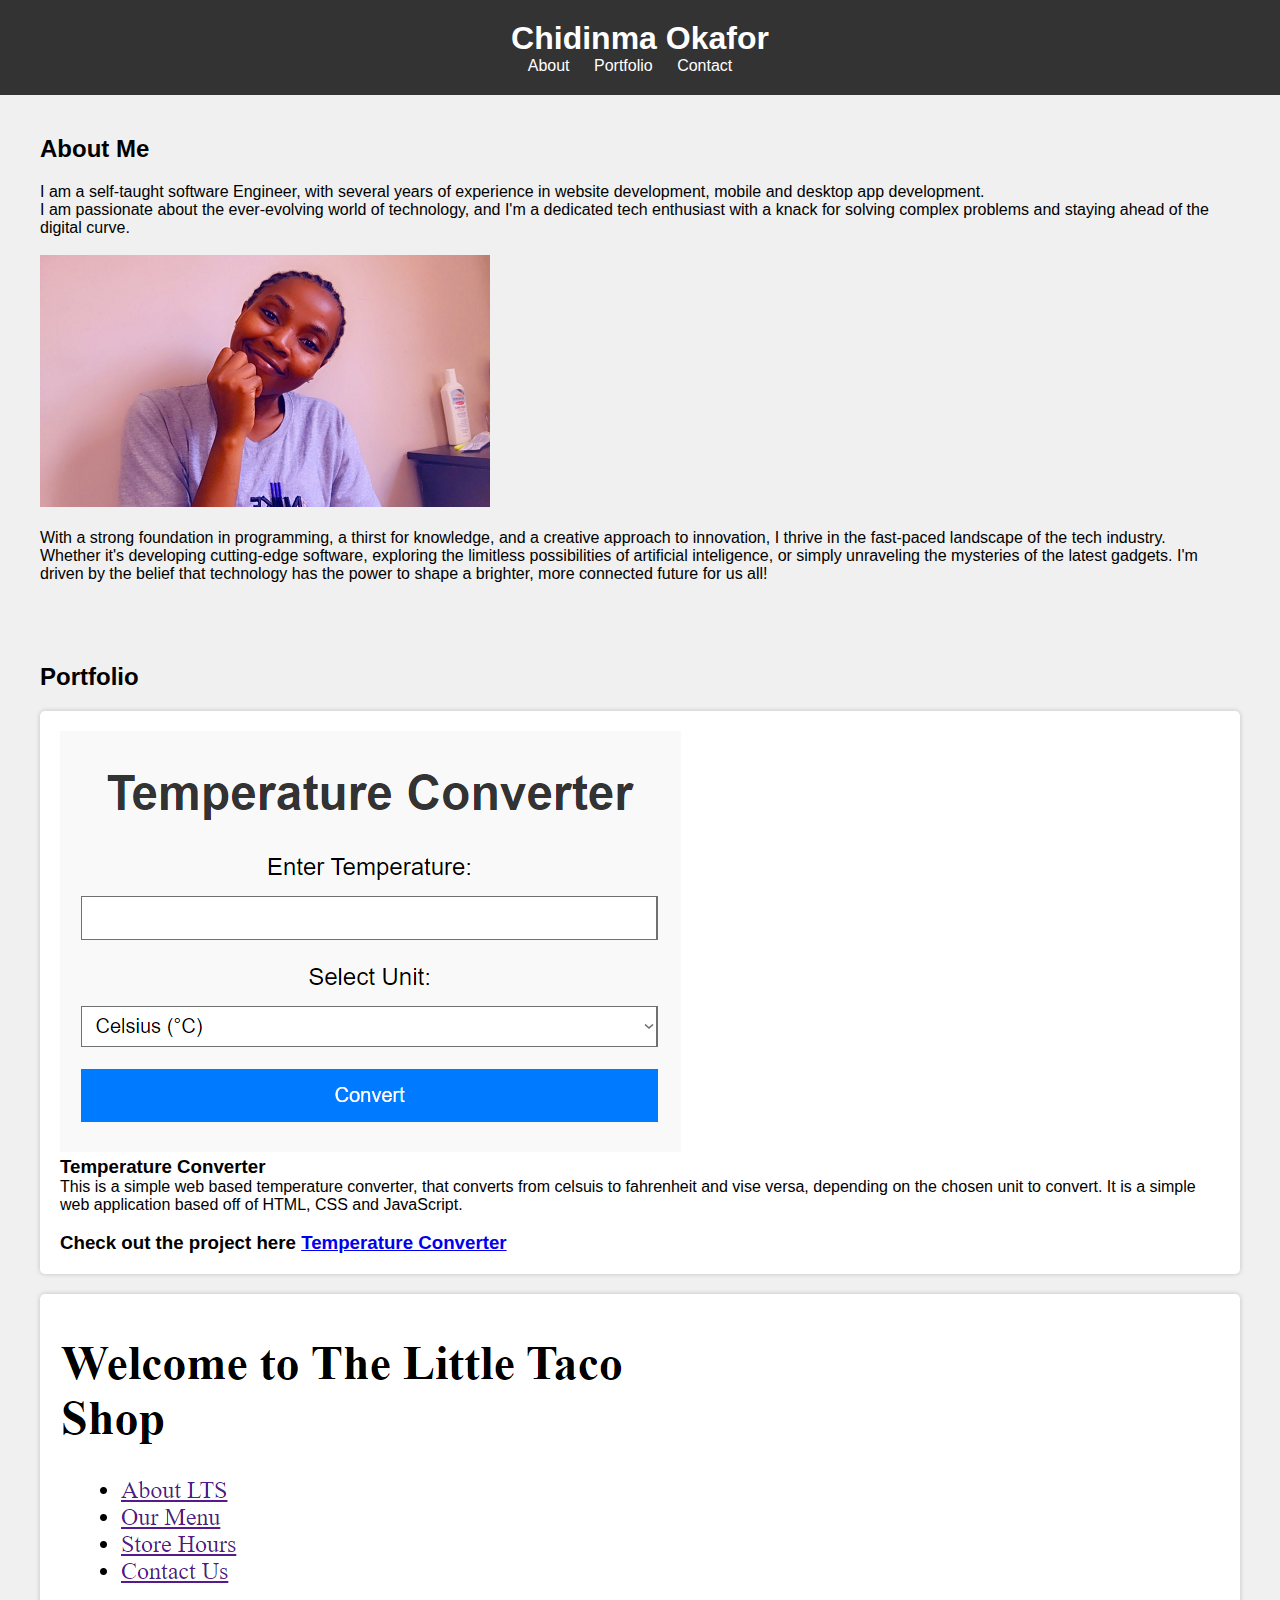
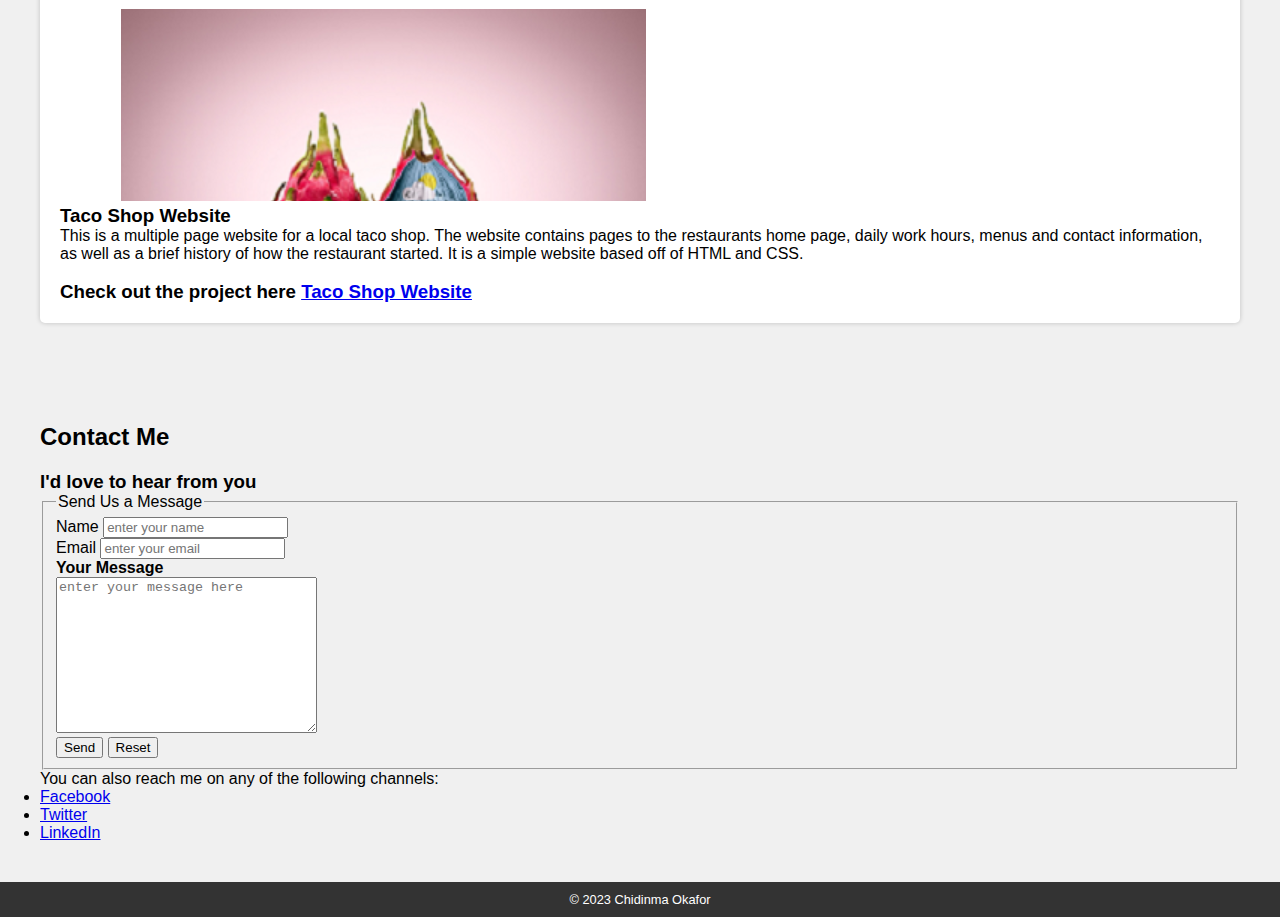
<file: portfolio/index.html>
<!DOCTYPE html>
<html lang="en">

<head>
    <meta charset="UTF-8">
    <meta name="viewport" content="width=device-width, initial-scale=1.0">
    <title>Chidinma Okafor's - Portfolio</title>
    <link rel="stylesheet" href="styles.css">
    <link rel="icon" href="favicon.png">
</head>

<body>
    <header>
        <h1>Chidinma Okafor</h1>
        <nav>
            <ul>
                <li><a href="#about">About</a></li>
                <li><a href="#portfolio">Portfolio</a></li>
                <li><a href="#contact">Contact</a></li>
            </ul>
        </nav>
    </header>

    <section id="about">
        <h2>About Me</h2>

        <p>I am a self-taught software Engineer, with several years of experience in website development, mobile and
            desktop app development.
            <br>
            I am passionate about the ever-evolving world of technology, and I'm a dedicated tech enthusiast with a
            knack for solving complex problems and staying ahead of the digital curve. <br><br>
            <img src="chidinma.png" alt="Chidinma">
            <br><br>With a strong foundation in
            programming, a thirst for knowledge, and a creative approach to innovation, I thrive in the fast-paced
            landscape of the tech industry. <br>Whether it's developing cutting-edge software, exploring the limitless
            possibilities of artificial inteligence, or simply unraveling the mysteries of the latest gadgets. I'm
            driven by the belief that technology has the power to shape a brighter, more connected future for us all!
        </p>
    </section>

    <section id="portfolio">
        <h2>Portfolio</h2>
        <div class="project">
            <img src="temConverter.png" alt="Project 1">
            <h3>Temperature Converter</h3>
            <p>This is a simple web based temperature converter, that converts from celsuis to fahrenheit and vise
                versa, depending on the chosen unit to convert. It is a simple web application based off of HTML, CSS
                and JavaScript.</p>
	    <br>
	    <h3>Check out the project here <a href="https://chifineg.github.io/temConverter_web_app/">Temperature Converter</a></h3>
        </div>
        <div class="project">
            <img src="tacoShop.png" alt="Project 2">
            <h3>Taco Shop Website</h3>
            <p>This is a multiple page website for a local taco shop. The website contains pages to the restaurants
                home page, daily work hours, menus and contact information, as well as a brief history of how the
                restaurant started. It is a simple website based off of HTML and CSS. </p>
	    <br>
        <h3>Check out the project here <a href="https://chifineg.github.io/taco_shop_website/">Taco Shop Website</a></h3>
	</div>
        <!-- Add more projects as needed -->
    </section>

    <section id="contact">
        <h2>Contact Me</h2>
        <h3>I'd love to hear from you</h3>
        <form action="https://mailto:chifineg@yahoo.com/post" method="post">
            <fieldset>
                <legend>Send Us a Message</legend>
                <p>
                    <label for=" fname">Name</label>
                    <input type="text" name="fname" id="fname" required placeholder="enter your name">
                </p>
                <p>
                    <label for="email">Email</label>
                    <input type="email" name="email" id="email" required placeholder="enter your email">
                </p>
                <p>
                    <strong>Your Message</strong> <br>
                    <textarea name="message" id="message" cols="30" rows="10"
                        placeholder="enter your message here"></textarea>
                </p>
                <button type="submit">Send</button>
                <button type="reset">Reset</button>
            </fieldset>
        </form>
        <p>
            You can also reach me on any of the following channels:

        <ul>
            <li><a href="https://facebook.com/chifineg">Facebook</a></li>
            <li><a href="https://twitter.com/chifine_g">Twitter</a></li>
            <li><a href="https://linkedin.com/in/chifineg">LinkedIn</a></li>
        </ul>
        </p>
    </section>

    <footer>
        <p>&copy; 2023 Chidinma Okafor</p>
    </footer>
</body>

</html>
</file>
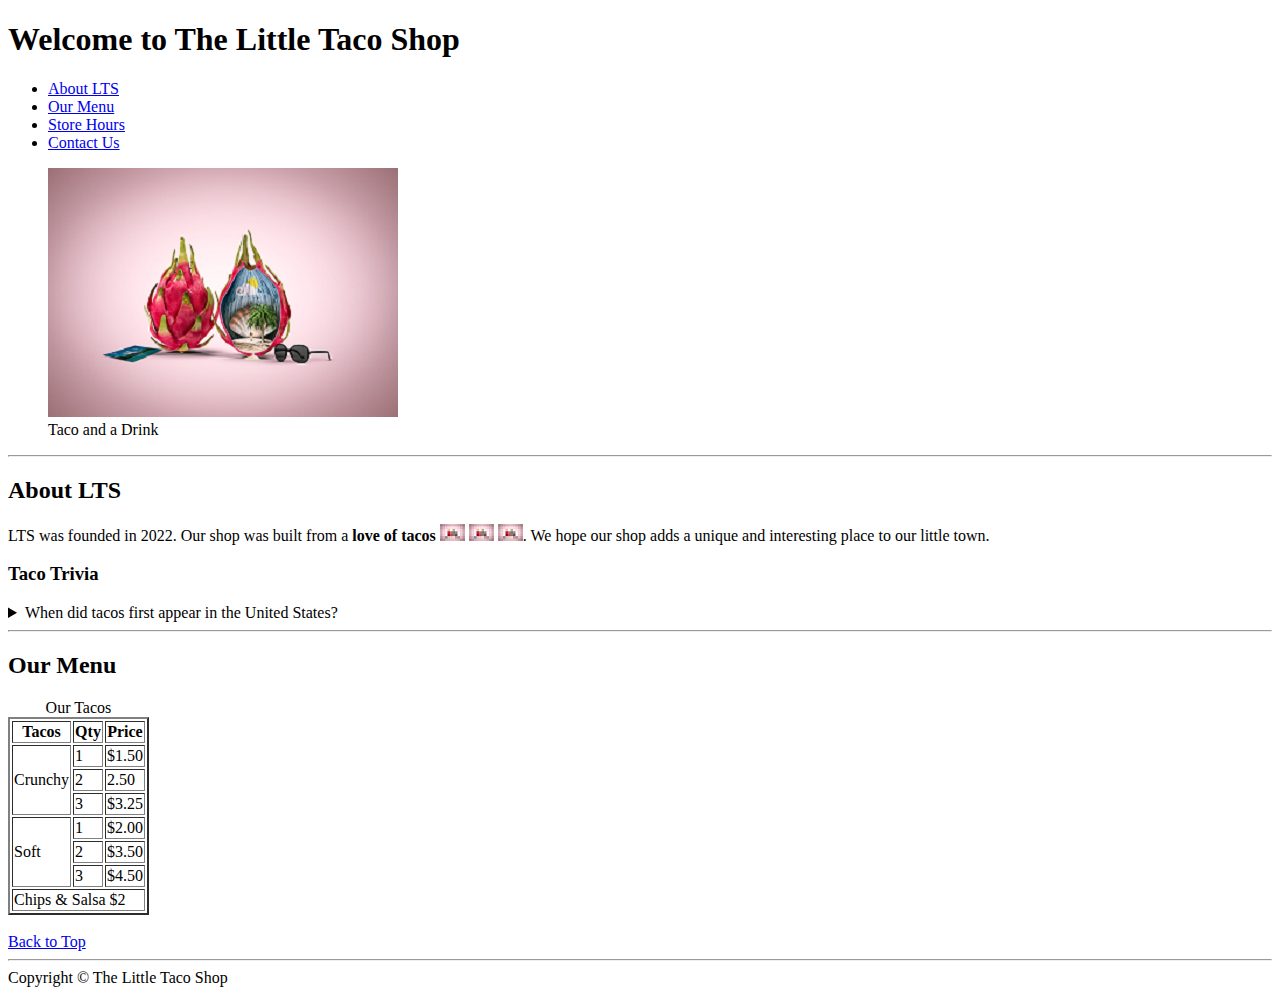
<file: taco_shop_website/index.html>
<!DOCTYPE html>
<html lang="en">

<head>
    <meta charset="UTF-8">
    <meta name="viewport" content="width=device-width, initial-scale=1.0">
    <meta name="author" content="Chidinma Okafor">
    <meta name="description" content="Test website for The Little Taco Shop created by Chidinma Okafor">
    <title>The Little Taco Shop</title>
    <link rel="icon" href="img/summer-3172634_1920.png">
</head>

<body>
    <header>
        <h1>
            Welcome to The Little Taco Shop
        </h1>
        <nav>
            <ul>
                <li>
                    <a href="#about">About <abbr tittle="The Little Taco Shop">LTS</abbr></a>
                </li>
                <li>
                    <a href="#menu">Our Menu</a>
                </li>
                <li>
                    <a href="store_hours.html">Store Hours</a>
                </li>
                <li>
                    <a href="contact.html">Contact Us</a>
                </li>
            </ul>
        </nav>
        <figure>
            <img src="img/summer-3172634_1920.png" alt="image of taco" title="showing taco image" width="350"
                height="249">
            <figcaption>Taco and a Drink</figcaption>
        </figure>
        <hr>
    </header>

    <main>
        <section id="about">
            <h2>About LTS</h2>
            <p>LTS was founded in 2022. Our shop was built from a <strong>love of tacos</strong> <img
                    src="img/emoji.png" alt=""> <img src="img/emoji.png" alt=""> <img src="img/emoji.png" alt="">. We
                hope our shop adds a unique and interesting place to our little town.
            </p>
            <h3>Taco Trivia</h3>
            <aside>
                <details>
                    <summary>
                        When did tacos first appear in the United States?
                    </summary>
                    <p>
                        Lorem ipsum dolor sit amet, consectetur adipisicing elit. Non cum sequi ipsam, corporis qui
                        suscipit cupiditate eos repellat illum exercitationem, eaque modi deserunt saepe facere esse
                        accusamus impedit. Dolore, cumque!
                    </p>
                </details>
            </aside>
        </section>
        <hr>
        <section id="menu">
            <h2>Our Menu</h2>
            <table border="2">
                <caption>Our Tacos</caption>
                <thead>
                    <tr>
                        <th>Tacos</th>
                        <th>Qty</th>
                        <th>Price</th>
                    </tr>
                </thead>
                <tbody>
                    <tr>
                        <td rowspan="3">Crunchy</td>
                        <td>1</td>
                        <td>$1.50</td>
                    </tr>
                    <tr>
                        <td>2</td>
                        <td>2.50</td>
                    </tr>
                    <tr>
                        <td>3</td>
                        <td>$3.25</td>
                    </tr>
                    <tr>
                        <td rowspan="3">Soft</td>
                        <td>1</td>
                        <td>$2.00</td>
                    </tr>
                    <tr>
                        <td>2</td>
                        <td>$3.50</td>
                    </tr>
                    <tr>
                        <td>3</td>
                        <td>$4.50</td>
                    </tr>
                </tbody>
                <tfoot>
                    <tr>
                        <td colspan="3">Chips & Salsa $2</td>
                    </tr>
                </tfoot>
            </table>
        </section>
        <br>
        <a href="#">Back to Top</a>
        <hr>
    </main>

    <footer>
        Copyright &copy; The Little Taco Shop
    </footer>
</body>

</html>
</file>
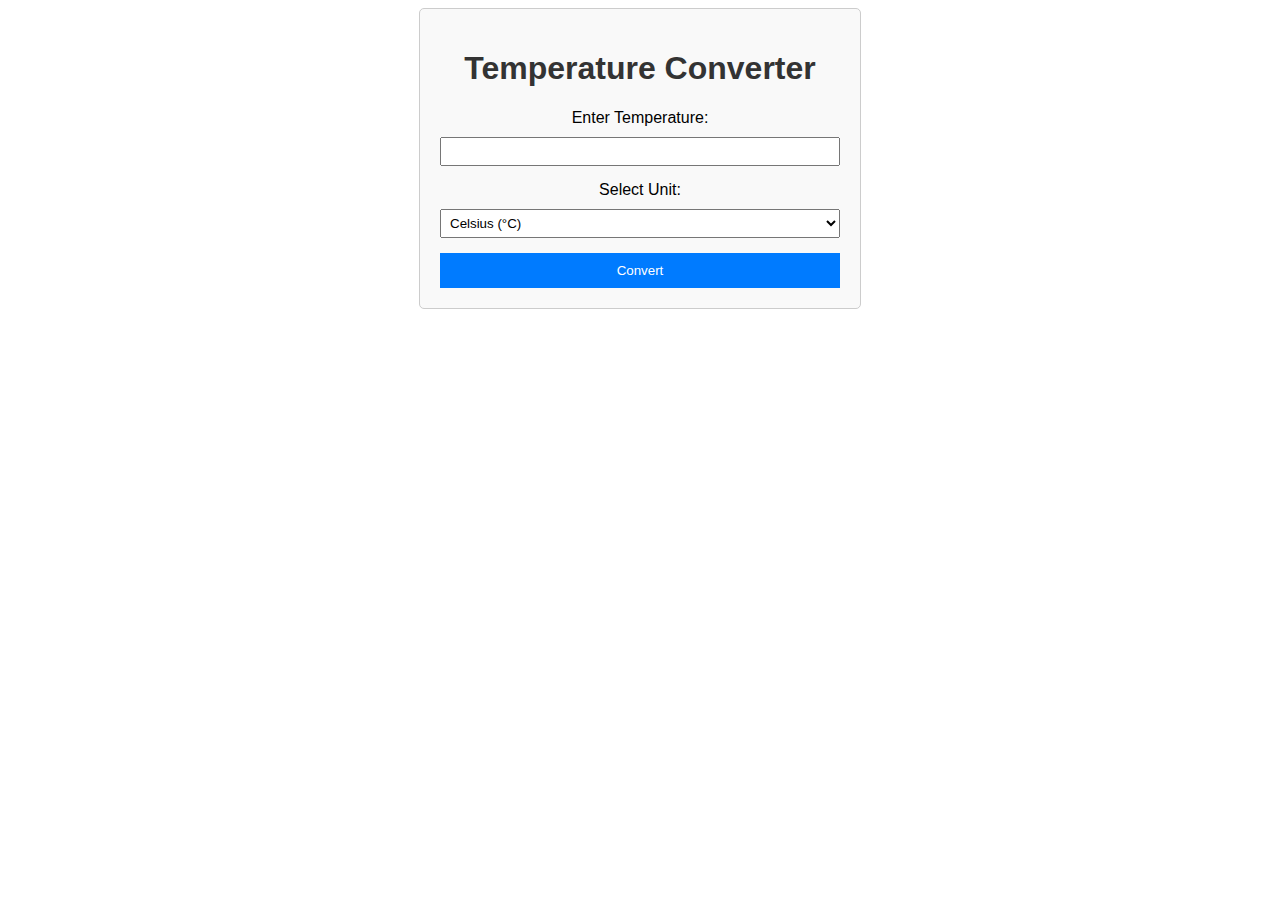
<file: temConverter_web_app/index.html>
<!DOCTYPE html>
<html lang="en">

<head>
    <meta charset="UTF-8">
    <meta name="viewport" content="width=device-width, initial-scale=1.0">
    <title>Temperature Converter</title>
    <link rel="stylesheet" href="styles.css">
</head>

<body>
    <div class="container">
        <h1>Temperature Converter</h1>
        <form id="conversion-form">
            <label for="temperature">Enter Temperature:</label>
            <input type="number" id="temperature" required>
            <label for="unit">Select Unit:</label>
            <select id="unit">
                <option value="celsius">Celsius (°C)</option>
                <option value="fahrenheit">Fahrenheit (°F)</option>
            </select>
            <button type="submit">Convert</button>
        </form>
        <div id="result"></div>
    </div>
    <script src="script.js"></script>
</body>

</html>
</file>
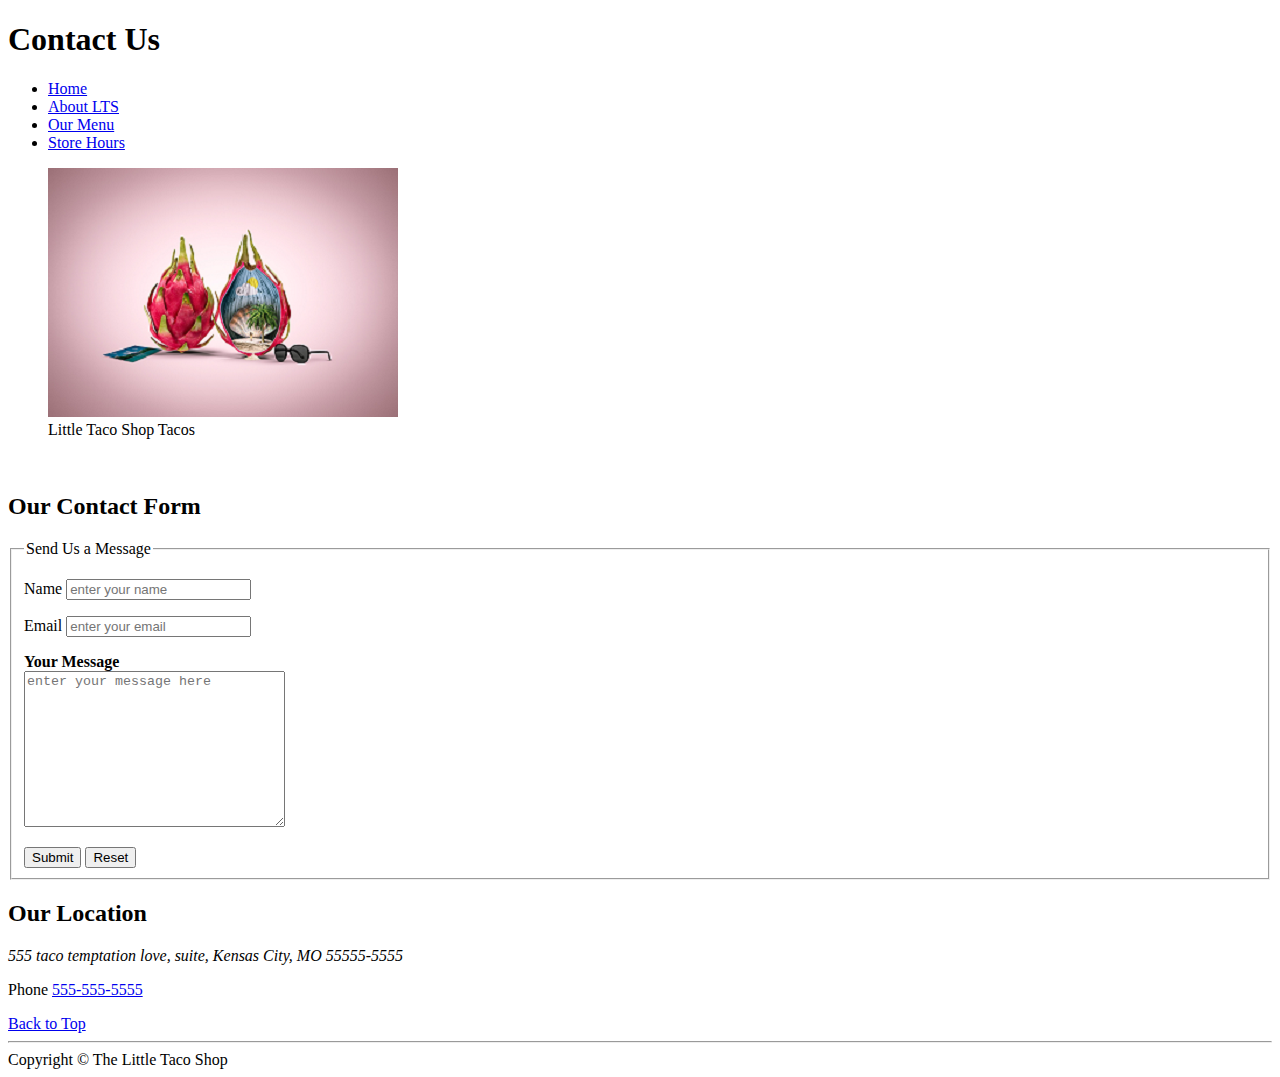
<file: taco_shop_website/contact.html>
<!DOCTYPE html>
<html lang="en">

<head>
    <meta charset="UTF-8">
    <meta name="viewport" content="width=device-width, initial-scale=1.0">
    <title>The Little Taco Shop</title>
    <link rel="icon" href="img/summer-3172634_1920.png">
</head>

<body>
    <header>
        <h1>
            Contact Us
        </h1>
        <nav>
            <ul>
                <li>
                    <a href="/lesson1/practice_projects/">Home</a>
                </li>
                <li>
                    <a href="index.html#about">About LTS</a>
                </li>
                <li>
                    <a href="index.html#menu">Our Menu</a>
                </li>
                <li>
                    <a href="store_hours.html">Store Hours</a>
                </li>
            </ul>
        </nav>
        <figure>
            <img src="img/summer-3172634_1920.png" alt="image of taco" title="showing taco image" width="350"
                height="249">
            <figcaption>Little Taco Shop Tacos</figcaption>
        </figure>
    </header>
    <br>

    <main>
        <h2>Our Contact Form</h2>
        <form action="https://httpbin.org/get" method="get">
            <fieldset>
                <legend>Send Us a Message</legend>
                <p>
                    <label for="fname">Name</label>
                    <input type="text" name="fname" id="fname" required placeholder="enter your name">
                </p>
                <p>
                    <label for="email">Email</label>
                    <input type="email" name="email" id="email" required placeholder="enter your email">
                </p>
                <p>
                    <strong>Your Message</strong> <br>
                    <textarea name="message" id="message" cols="30" rows="10"
                        placeholder="enter your message here"></textarea>
                </p>
                <button type="submit">Submit</button>
                <button type="reset">Reset</button>
            </fieldset>
        </form>
        <h2>Our Location</h2>
        <p>
        <address>555 taco temptation love, suite, Kensas City, MO 55555-5555</address>
        </p>
        <p>
            Phone <a href="tel:+5555555555">555-555-5555</a>
        </p>
        <a href="#">Back to Top</a>
        <hr>
    </main>

    <footer>
        Copyright &copy; The Little Taco Shop
    </footer>
</body>

</html>
</file>
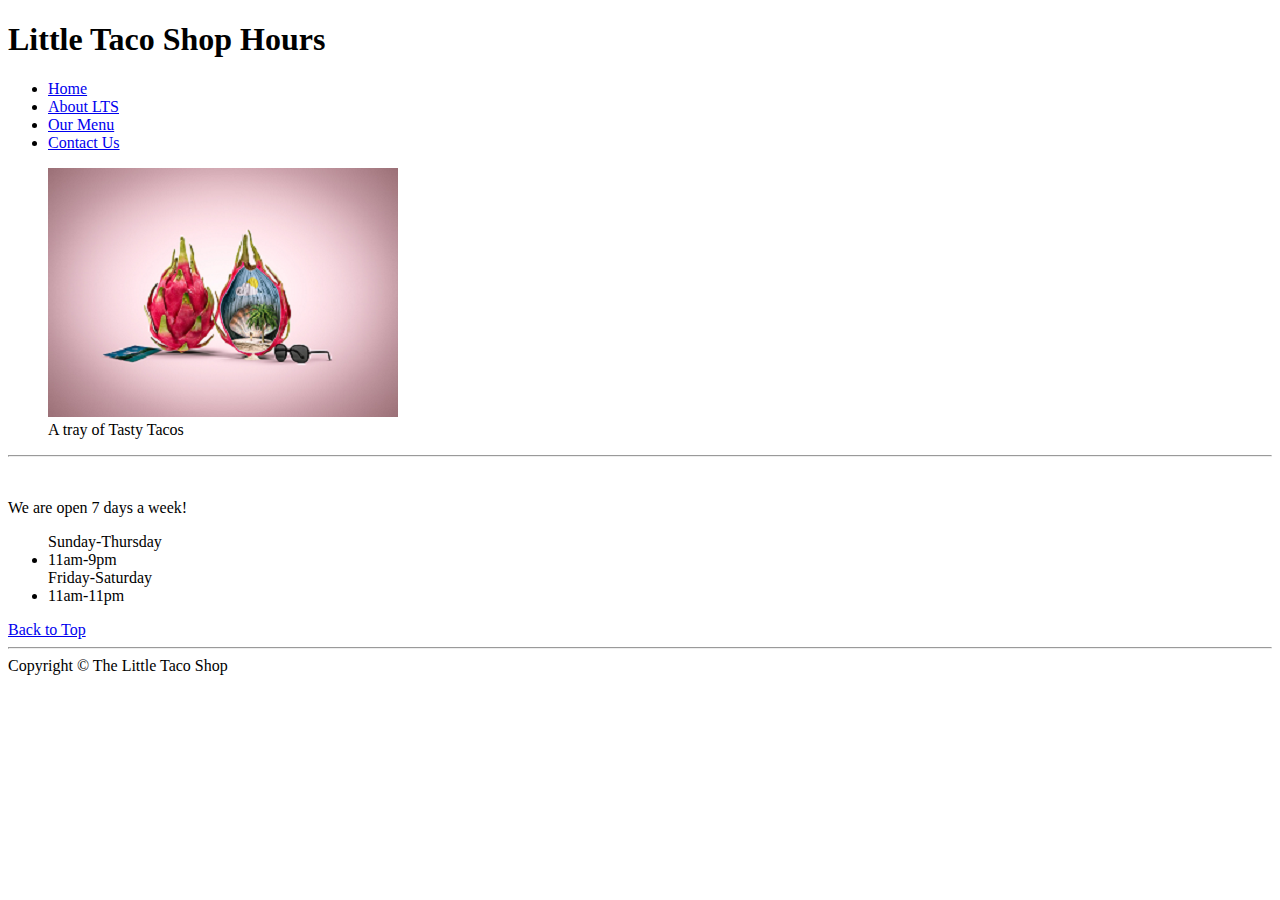
<file: taco_shop_website/store_hours.html>
<!DOCTYPE html>
<html lang="en">

<head>
    <meta charset="UTF-8">
    <meta name="viewport" content="width=device-width, initial-scale=1.0">
    <title>The Little Taco Shop</title>
    <link rel="icon" href="img/summer-3172634_1920.png">
</head>

<body>
    <header>
        <h1>
            Little Taco Shop Hours
        </h1>
        <nav>
            <ul>
                <li>
                    <a href="/lesson1/practice_projects/">Home</a>
                </li>
                <li>
                    <a href="index.html#about">About LTS</a>
                </li>
                <li>
                    <a href="index.html#menu">Our Menu</a>
                </li>
                <li>
                    <a href="contact.html">Contact Us</a>
                </li>
            </ul>
        </nav>
        <figure>
            <img src="img/summer-3172634_1920.png" alt="image of taco" title="showing taco image" width="350"
                height="249">
            <figcaption>A tray of Tasty Tacos</figcaption>
        </figure>
        <hr>
    </header>
    <br>

    <main>
        <p>We are open 7 days a week!</p>
        <dl>
            <dd>
                Sunday-Thursday
            </dd>
            <dd>
                <li>11am-9pm</li>
            </dd>
            <dd>
                Friday-Saturday
            </dd>
            <dd>
                <li>11am-11pm</li>
            </dd>
        </dl>
        </p>
        <a href="#">Back to Top</a>
        <hr>
    </main>

    <footer>
        Copyright &copy; The Little Taco Shop
    </footer>
</body>

</html>
</file>
<file: temConverter_web_app/styles.css>
body {
    font-family: Arial, sans-serif;
}

.container {
    max-width: 400px;
    margin: 0 auto;
    text-align: center;
    padding: 20px;
    border: 1px solid #ccc;
    border-radius: 5px;
    background-color: #f9f9f9;
}

h1 {
    color: #333;
}

form {
    display: flex;
    flex-direction: column;
}

label {
    margin-bottom: 10px;
}

input, select {
    padding: 5px;
    margin-bottom: 15px;
}

button {
    background-color: #007BFF;
    color: #fff;
    border: none;
    padding: 10px;
    cursor: pointer;
}

button:hover {
    background-color: #0056b3;
}
</file>
<file: portfolio/styles.css>
/* styles.css */

/* Reset default margin and padding */
body, h1, h2, h3, p, ul, li {
    margin: 0;
    padding: 0;
}

/* Set a background color and font styles for the entire page */
body {
    background-color: #f0f0f0;
    font-family: Arial, sans-serif;
}

/* Style the header section */
header {
    background-color: #333;
    color: #fff;
    text-align: center;
    padding: 20px 0;
}

header h1 {
    font-size: 2rem;
}

nav ul {
    list-style: none;
}

nav ul li {
    display: inline;
    margin-right: 20px;
}

nav ul li a {
    text-decoration: none;
    color: #fff;
}

/* Style the main sections */
section {
    padding: 40px;
}

section h2 {
    font-size: 1.5rem;
    margin-bottom: 20px;
}

/* Style portfolio project boxes */
.project {
    background-color: #fff;
    padding: 20px;
    margin-bottom: 20px;
    border-radius: 5px;
    box-shadow: 0 0 5px rgba(0, 0, 0, 0.2);
}

.project img {
    max-width: 100%;
}

/* Style the footer section */
footer {
    background-color: #333;
    color: #fff;
    text-align: center;
    padding: 10px 0;
    font-size: 0.8rem;
}
</file>
